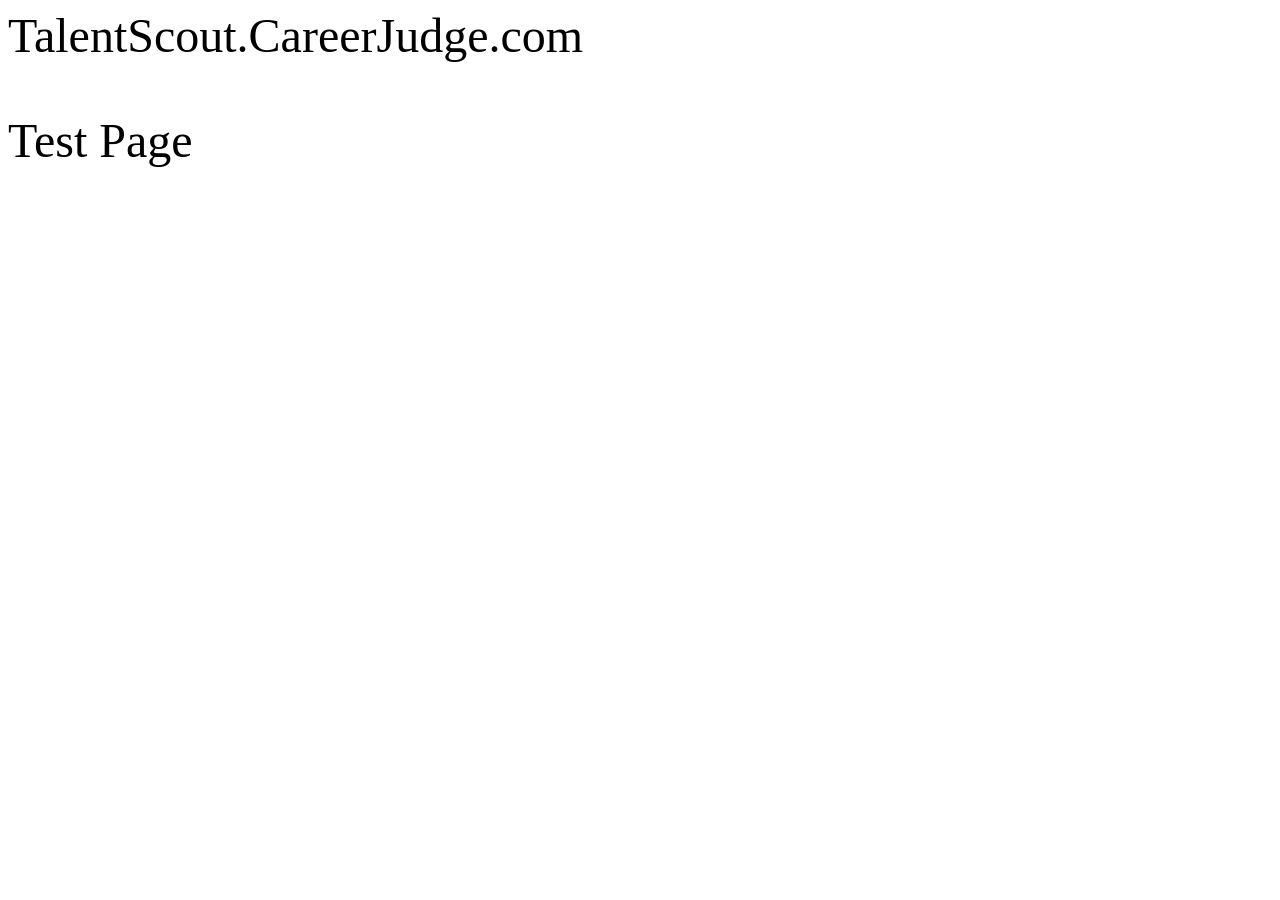
<file: index_1.htm>
<html>

<head>
<meta http-equiv="Content-Language" content="en-us">
<meta name="GENERATOR" content="Microsoft FrontPage 5.0">
<meta name="ProgId" content="FrontPage.Editor.Document">
<meta http-equiv="Content-Type" content="text/html; charset=windows-1252">
<title>TalentScout</title>
</head>

<body>

<p><font size="7">TalentScout.CareerJudge.com</font></p>
<p>&nbsp;</p>
<p><font size="7">Test Page</font></p>

</body>

</html>
</file>
